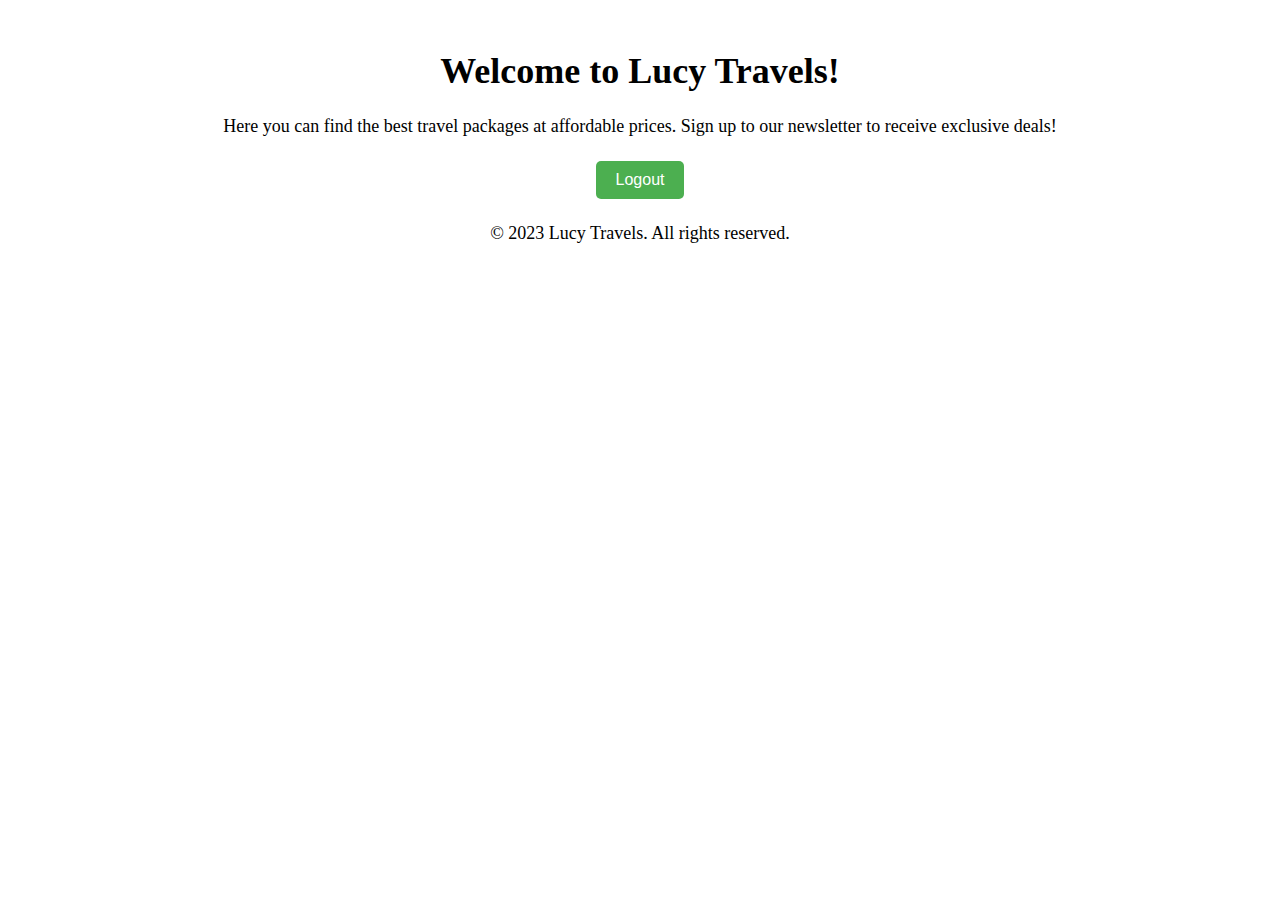
<file: index1.html>
<!DOCTYPE html>
<html>
<head>
  <title>Lucy Travels - Home</title>
  <style>
    /* Header styles */
h1 {
  font-size: 36px;
  text-align: center;
  margin-top: 50px;
}

/* Paragraph styles */
p {
  font-size: 18px;
  text-align: center;
  margin-top: 20px;
}

/* Form styles */
form {
  display: flex;
  justify-content: center;
  margin-top: 20px;
}

input[type="submit"] {
  background-color: #4CAF50;
  border: none;
  color: white;
  padding: 10px 20px;
  text-align: center;
  text-decoration: none;
  display: inline-block;
  font-size: 16px;
  margin: 4px 2px;
  cursor: pointer;
  border-radius: 5px;
}
    </style>


</head>
<body>

  <?php
  // start the session
  session_start();

  // check if the user is logged in
  if (!isset($_SESSION['user_id'])) {
    // if not, redirect to the login page
    header('Location: login.php');
    exit();
  }
  ?>

  <h1>Welcome to Lucy Travels!</h1>

  <p>Here you can find the best travel packages at affordable prices. Sign up to our newsletter to receive exclusive deals!</p>

  <form method="post" action="logout.php">
    <input type="submit" value="Logout">
  </form>

  </body>
  <footer>
    <p>&copy; 2023 Lucy Travels. All rights reserved.</p>
  </footer>
</html>
</file>
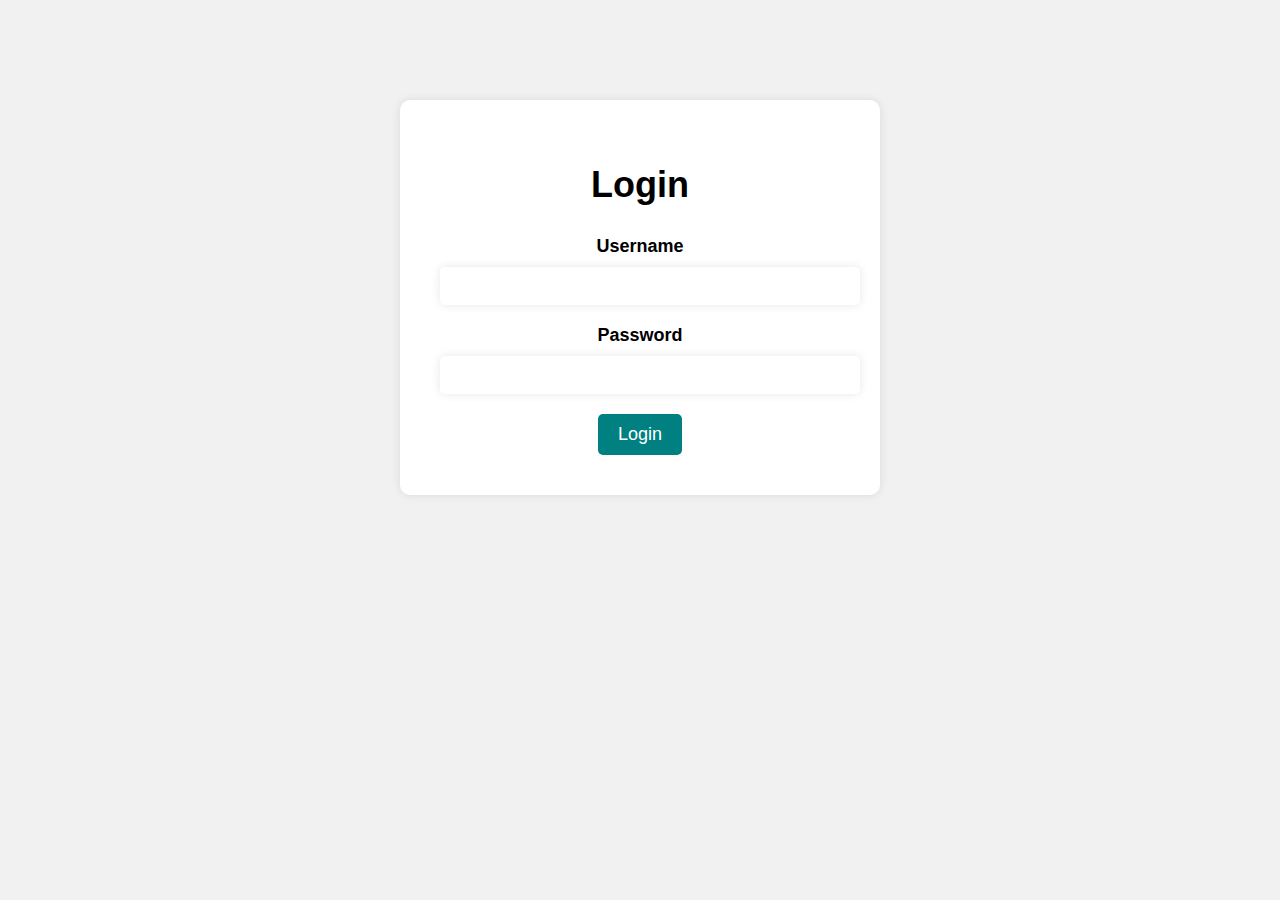
<file: login.html>
<!DOCTYPE html>
<html>
  <head>
    <title>Lucy Travels - Login</title>
    <style>body {
  background-color: #f1f1f1;
  font-family: Arial, sans-serif;
}

.login-box {
  background-color: #ffffff;
  width: 400px;
  margin: 100px auto;
  padding: 40px;
  text-align: center;
  border-radius: 10px;
  box-shadow: 0px 0px 10px rgba(0, 0, 0, 0.1);
}

h1 {
  font-size: 36px;
  margin-bottom: 30px;
}

form label {
  display: block;
  font-size: 18px;
  font-weight: bold;
  margin-bottom: 10px;
}

form input {
  width: 100%;
  padding: 10px;
  font-size: 16px;
  margin-bottom: 20px;
  border-radius: 5px;
  border: none;
  box-shadow: 0px 0px 10px rgba(0, 0, 0, 0.1);
}

form button {
  background-color: #008080;
  color: #ffffff;
  padding: 10px 20px;
  font-size: 18px;
  border-radius: 5px;
  border: none;
  cursor: pointer;
}

form button:hover {
  background-color: #005353;
}
    </style>
  </head>
  <body>
    <div class="login-box">
      <h1>Login</h1>
      <form>
        <label for="username">Username</label>
        <input type="text" id="username" name="username" required>
        <label for="password">Password</label>
        <input type="password" id="password" name="password" required>
        <button type="submit">Login</button>
      </form>
    </div>
  </body>
</html>
</file>
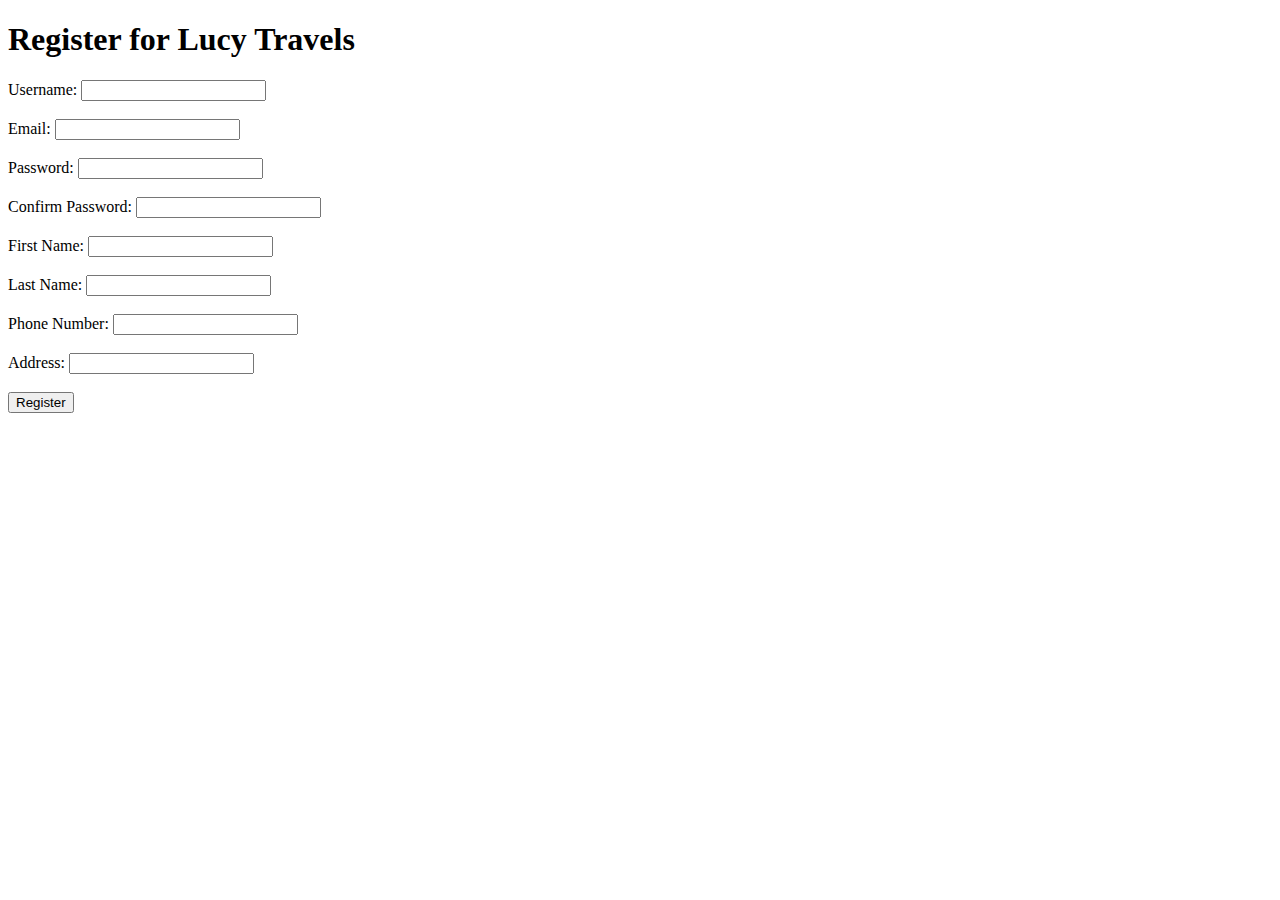
<file: register.html>
<!DOCTYPE html>
<html>
  <head>
    <meta charset="UTF-8">
    <title>Lucy Travels - Register</title>
  </head>
  <body>
    <h1>Register for Lucy Travels</h1>
    <form action="register.php" method="POST">
      <label for="username">Username:</label>
      <input type="text" id="username" name="username" required><br><br>

      <label for="email">Email:</label>
      <input type="email" id="email" name="email" required><br><br>

      <label for="password">Password:</label>
      <input type="password" id="password" name="password" required><br><br>

      <label for="confirm_password">Confirm Password:</label>
      <input type="password" id="confirm_password" name="confirm_password" required><br><br>

      <label for="first_name">First Name:</label>
      <input type="text" id="first_name" name="first_name"><br><br>

      <label for="last_name">Last Name:</label>
      <input type="text" id="last_name" name="last_name"><br><br>

      <label for="phone">Phone Number:</label>
      <input type="tel" id="phone" name="phone"><br><br>

      <label for="address">Address:</label>
      <input type="text" id="address" name="address"><br><br>

      <input type="submit" value="Register">
    </form>
  </body>
</html>
</file>
